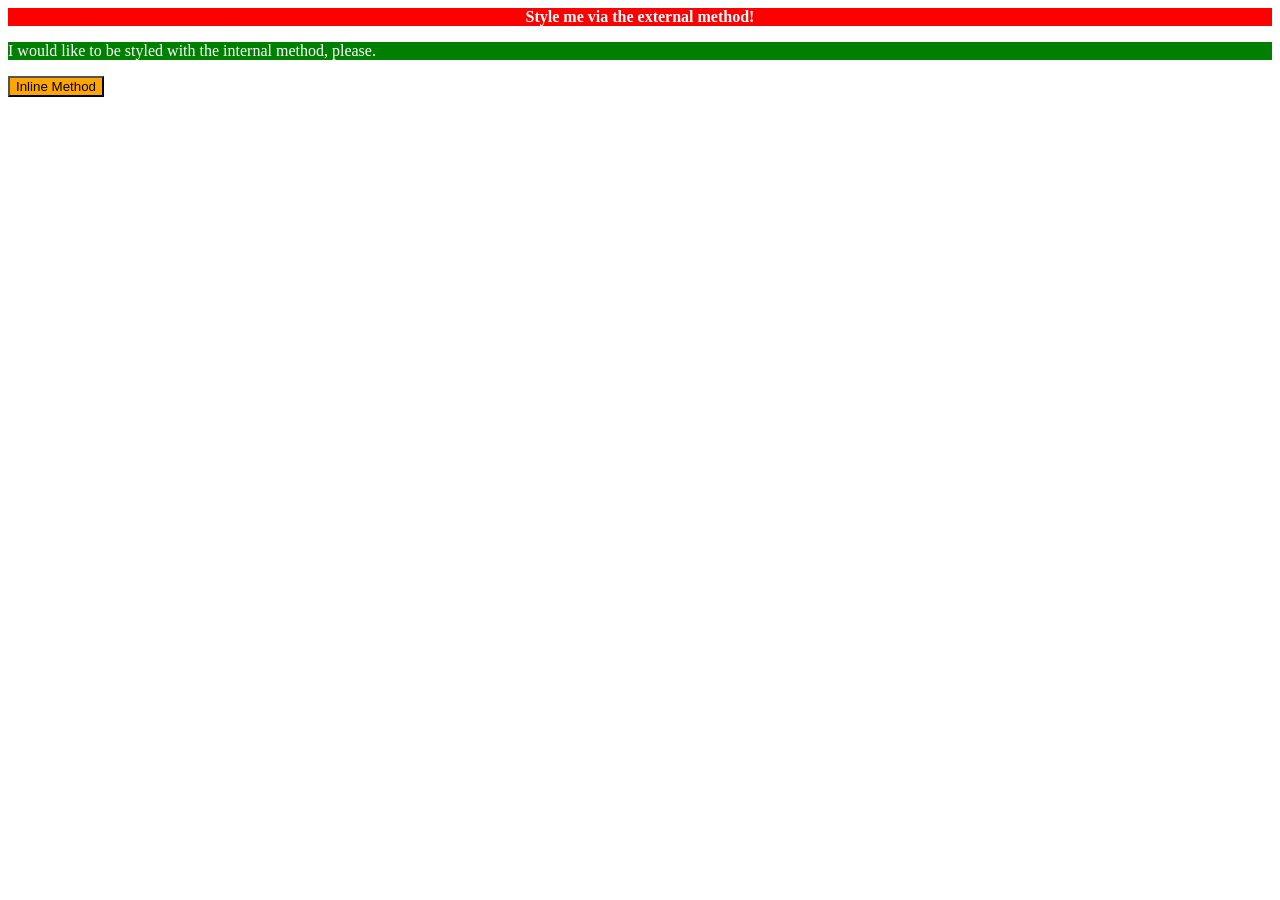
<file: foundations/intro-to-css/01-css-methods/index.html>
<!DOCTYPE html>
<html lang="en">
  <head>
    <meta charset="UTF-8">
    <meta http-equiv="X-UA-Compatible" content="IE=edge">
    <meta name="viewport" content="width=device-width, initial-scale=1.0">
    <title>Methods for Adding CSS</title>
    <link rel="stylesheet" href="styles.css">
    <style>
      p {
        color:white;
        background-color: green;
        font-size:18;
      }
    </style>
  </head>

  <body>
    <div>Style me via the external method!</div>
    <p>I would like to be styled with the internal method, please.</p>
    <button style = "background-color: orange; font-size: 18;">Inline Method</button>
  </body>
</html>
</file>
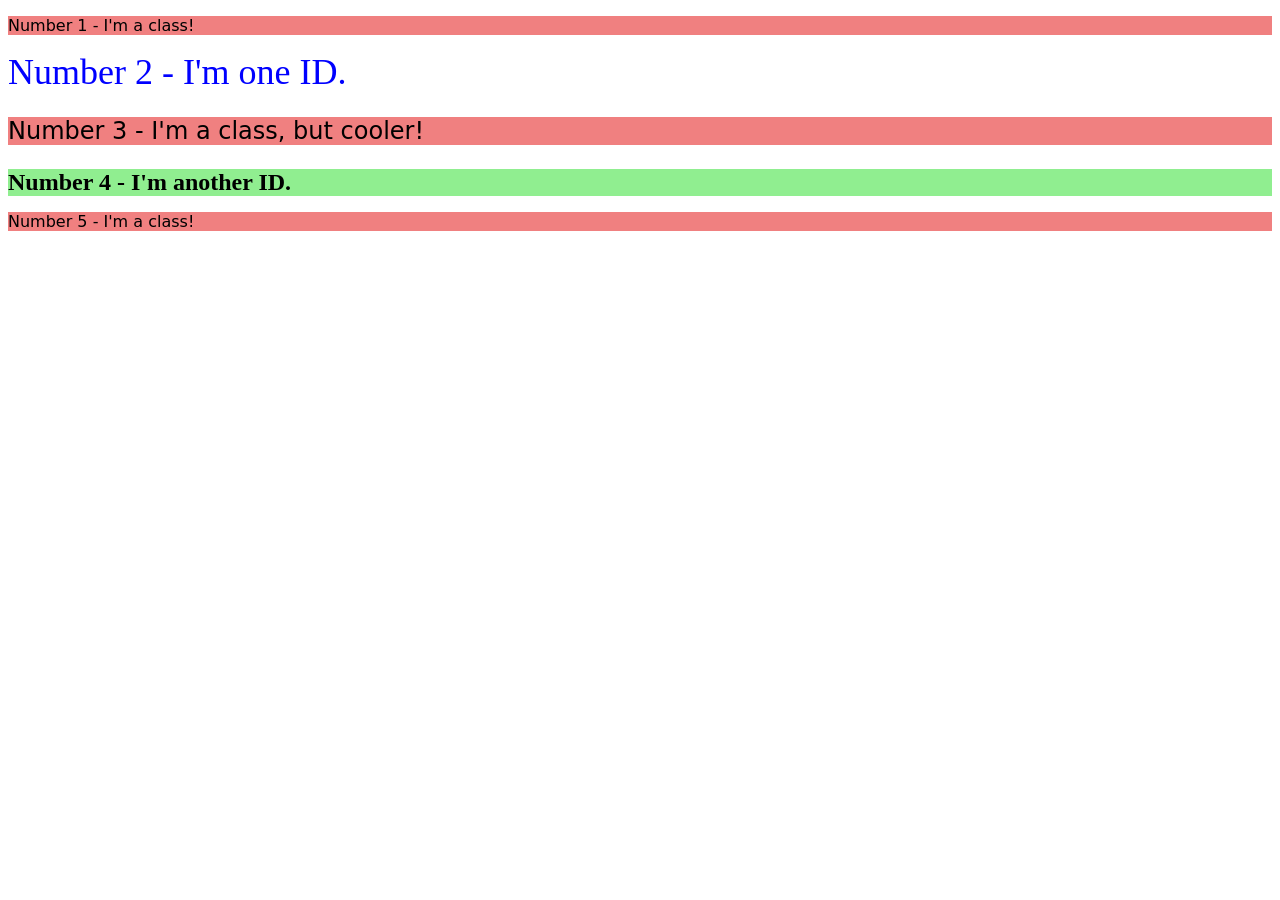
<file: foundations/intro-to-css/02-class-id-selectors/index.html>
<!DOCTYPE html>
<html lang="en">
  <head>
    <meta charset="UTF-8">
    <meta http-equiv="X-UA-Compatible" content="IE=edge">
    <meta name="viewport" content="width=device-width, initial-scale=1.0">
    <title>Class and ID Selectors</title>
    <link rel="stylesheet" href="style.css">
  </head>
  <body>
    <p class="subsection">Number 1 - I'm a class!</p>
    <div id="one">Number 2 - I'm one ID.</div>
    <p class="subsection middle">Number 3 - I'm a class, but cooler!</p>
    <div id="two">Number 4 - I'm another ID.</div>
    <p class="subsection">Number 5 - I'm a class!</p>
  </body>
</html>
</file>
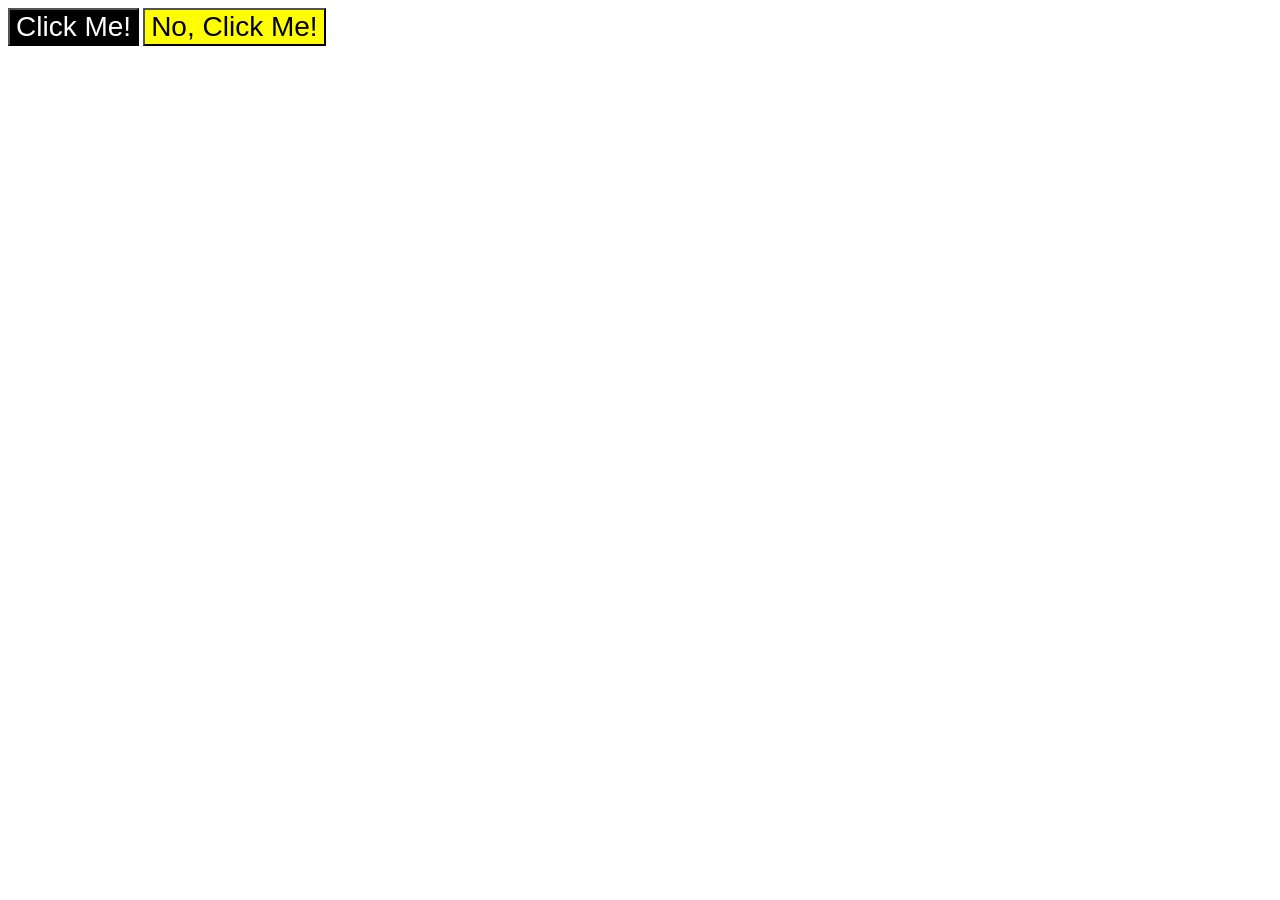
<file: foundations/intro-to-css/03-grouping-selectors/index.html>
<!DOCTYPE html>
<html lang="en">
  <head>
    <meta charset="UTF-8">
    <meta http-equiv="X-UA-Compatible" content="IE=edge">
    <meta name="viewport" content="width=device-width, initial-scale=1.0">
    <title>Grouping Selectors</title>
    <link rel="stylesheet" href="style.css">
  </head>
  <body>
    <button class="one">Click Me!</button>
    <button class="two">No, Click Me!</button>
  </body>
</html>
</file>
<file: foundations/intro-to-css/01-css-methods/styles.css>
div {

    color:white;
    background-color: red;
    font-size: 32;
    text-align: center;
    font-weight: bold;
}
</file>
<file: foundations/intro-to-css/02-class-id-selectors/style.css>
/* Add CSS Styling */
.subsection{
    background-color:   lightcoral;
    font-family: Verdana, "DejaVu Sans", sans-serif;
}

.subsection.middle {
    font-size: 24px;
}

#one{
    color:blue;
    font-size: 36px;
}

#two{
    background-color: lightgreen;
    font-size: 24px;
    font-weight: bold;
}
</file>
<file: foundations/intro-to-css/03-grouping-selectors/style.css>
/* Add CSS Styling */

.one,
.two{
    font-size: 28px;
    font-family: Helvetica, "Times New Roman", sans-serif;
}

.one{
    background-color: #000000;
    color: rgb(255,255,255);
}

.two{
    background-color: yellow;
}
</file>
